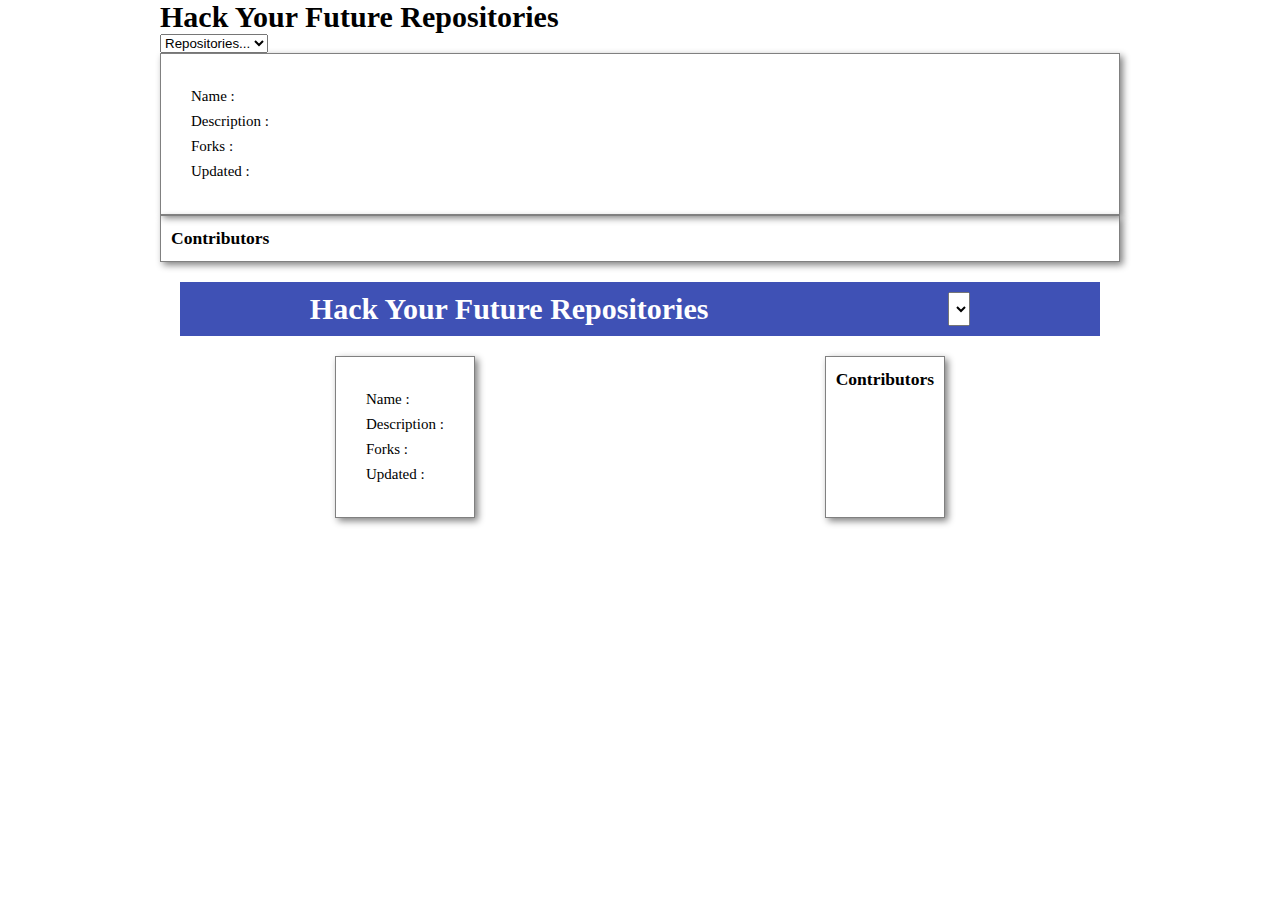
<file: hackyourrepo-app/index.html>
<!DOCTYPE html>
<html lang="en">
  <head>
    <meta charset="UTF-8" />
    <meta
      name="viewport"
      content="width=device-width, initial-scale=1.0, maximum-scale=1.0, user-scalable=no"
    />
    <meta name="theme-color" content="#000000" />
    <meta name="apple-mobile-web-app-capable" content="yes" />
    <meta name="mobile-web-app-capable" content="yes" />
    <meta name="format-detection" content="telephone=no" />
    <link rel="apple-touch-icon" href="./hyf.png" />
    <link rel="shortcut icon" type="image/png" href="./hyf.png" />
    <title>HackYourRepo</title>
    <link
      href="https://fonts.googleapis.com/css?family=Roboto:400,700"
      rel="stylesheet"/>
  
    <link rel="stylesheet" href="./style.css" />
  </head>

  <body>

    <header>
      <div class="header">
     <h1>Hack Your Future Repositories</h1>
    <select name="text" id="repo">
      <option value="">Repositories...</option>
     </select>
      </div>
   </header>
   
   <main>
     <div class="main-container">
       
     <section class="sec">
       <ul>
         <li> Name : <span id="name"></span></li>
         <li> Description : <span id="Description"></span></li>
         <li> Forks : <span id="Forks"></span></li>
         <li> Updated : <span id="Updated"></span></li>
       </ul>
    </section>

    <section class="sec">
      <h3>Contributors</h3>
    </section>
  </div>
  </main>

<script src="./script.js"></script>
</body>
</html>
</file>
<file: hackyourrepo-app/style.css>
/* 
  Write here your CSS rules for HackYourRepo!
*/

*{
  margin: 0;
  padding: 0;
  box-sizing: border-box;
}
body {
  font-size: 15px;
  font-family: Georgia, 'Times New Roman', Times, serif;
  width: 75%;
  margin: 0 auto;
}

#header {
  display: flex;
  justify-content: space-around;
  background-color: #3f51b5;
  color: white;
  padding: 10px;
  margin: 20px;
}


#main-container{
  display: flex;
  justify-content: space-around;
 
}

.sec {
  border: 0.1px solid gray;
  box-shadow:3px 3px 7px gray;
  line-height: 25px;
  display: flex;
  justify-content: flex-start;
  justify-items: flex-start;
  padding: 10px;
}

ul {
  list-style :none;
  padding: 20px;
}

@media (max-width: 480px){
  body {
    width: 100%;
    font-size: 12px;
  }

  .main-container, .header {
    width: 90%;
    flex-wrap: wrap ;
  }

  h1 {
    width: calc(100vw - 190px);
    font-size: 15px;
  }
}

@media (main-width :481px) and (max-width : 768px){
  body {
    width: 100%;

  }
  .main-container, .header {
    width: 90%;
    flex-wrap: wrap ;
  }
}
</file>
